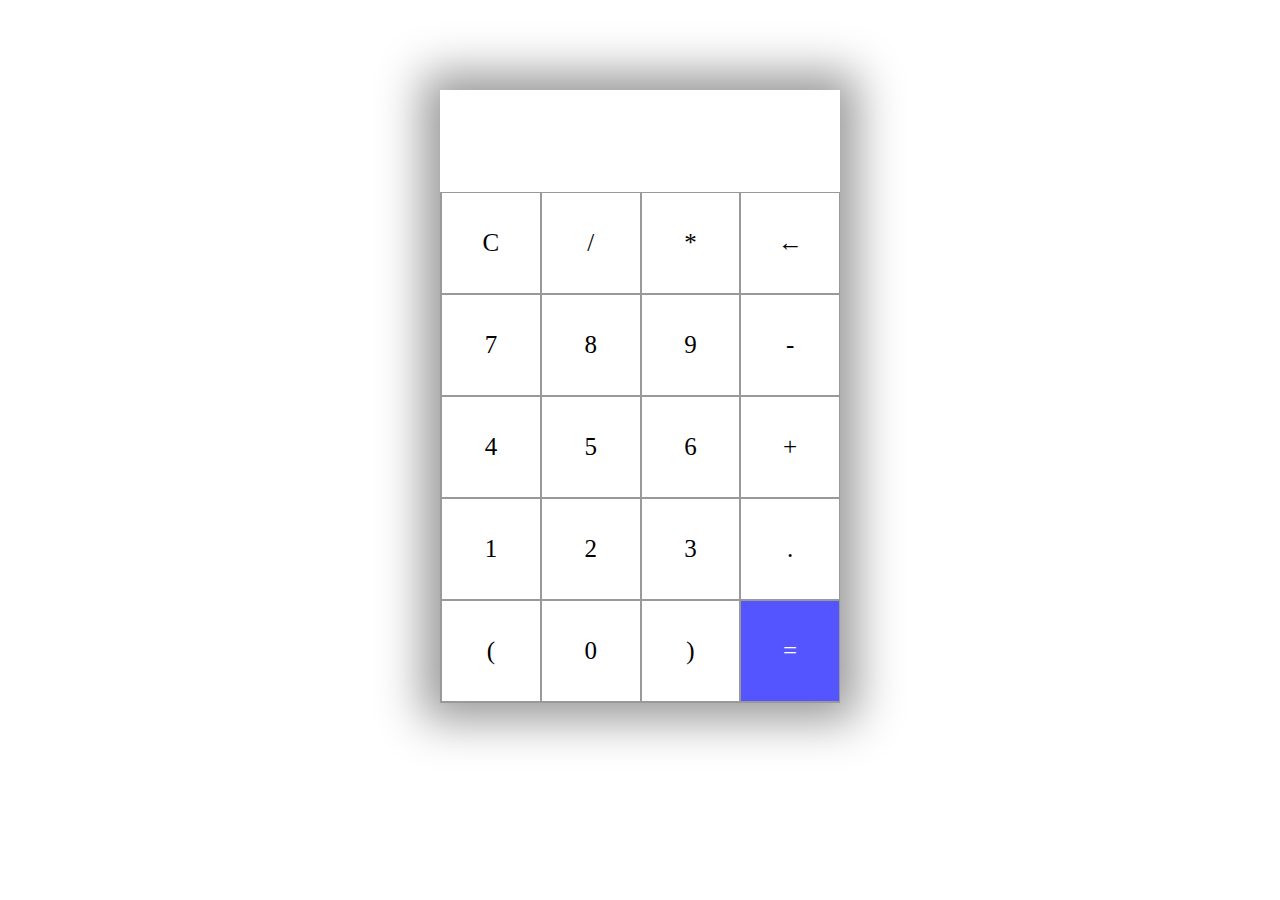
<file: index.html>
<html lang="en">

<head>
    <meta charset="UTF-8">
    <meta name="viewport" content="width=device-width, initial-scale=1.0">
    <title>My Calculator</title>
    <link rel="stylesheet" href="style.css">
</head>

<body>
    <section>
        <div class="container">
            <div id="display"></div>
            <div class="buttons">
                <div class="button">C</div>
                <div class="button">/</div>
                <div class="button">*</div>
                <div class="button">&larr;</div>
                <div class="button">7</div>
                <div class="button">8</div>
                <div class="button">9</div>
                <div class="button">-</div>
                <div class="button">4</div>
                <div class="button">5</div>
                <div class="button">6</div>
                <div class="button">+</div>
                <div class="button">1</div>
                <div class="button">2</div>
                <div class="button">3</div>
                <div class="button">.</div>
                <div class="button">(</div>
                <div class="button">0</div>
                <div class="button">)</div>
                <div id="equal" class="button">=</div>
            </div>
        </div>
    </section>
    <script src="index.js"></script>
</body>

</html>
</file>
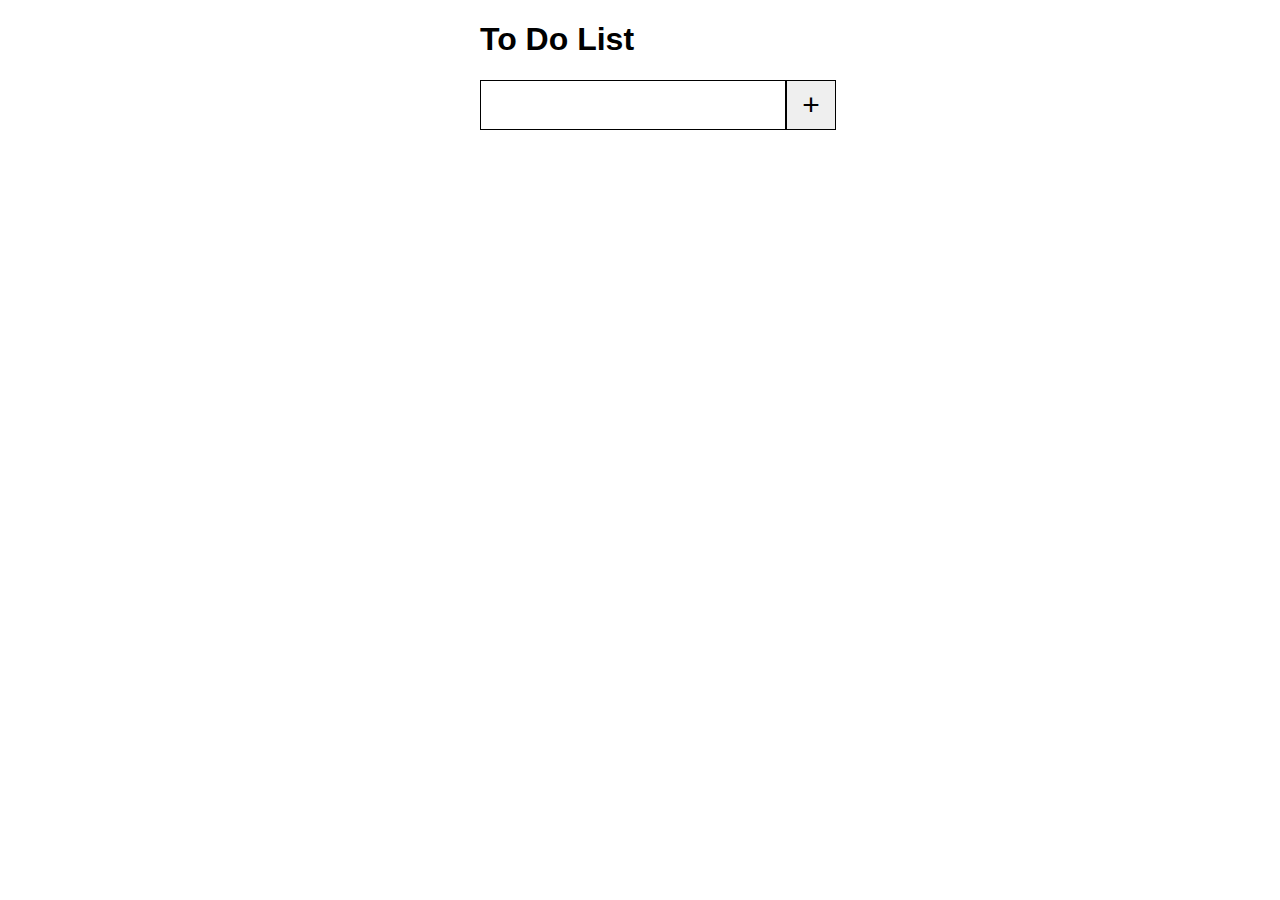
<file: Project 1/index.html>
<!DOCTYPE html>
<html lang="en">

<head>
    <meta charset="UTF-8">
    <meta name="viewport" content="width=device-width, initial-scale=1.0">
    <link rel="stylesheet" href="style.css">
    <title>To Do List</title>
</head>

<body>
    <h1>To Do List</h1>
    <div class="container">
        <input id="inputField" type="text"><button id="addToDo">+</button>
        <div class="to-dos" id="toDoContainer">
        </div>
    </div>
    <script src="main.js"></script>
</body>

</html>
</file>
<file: style.css>
.container {
    max-width: 400px;
    margin: 10vh auto 0 auto;
    box-shadow: 0px 0px 43px 17px rgba(153, 153, 153, 1);
    border-color: black;
}

#display {
    text-align: right;
    height: 70px;
    line-height: 70px;
    padding: 16px 8px;
    font-size: 25px;
}

.buttons {
    display: grid;
    border-bottom: 1px solid #999;
    border-left: 1px solid#999;
    grid-template-columns: 1fr 1fr 1fr 1fr;
}

.buttons>div {
    border-top: 1px solid #999;
    border-right: 1px solid#999;
}

.button {
    border: 0.5px solid #999;
    line-height: 100px;
    text-align: center;
    font-size: 25px;
    cursor: pointer;
}

#equal {
    background-color: rgb(85, 85, 255);
    color: white;
}

.button:hover {
    background-color: #323330;
    color: white;
    transition: 0.5s ease-in-out;
}
</file>
<file: Project 1/style.css>
html,
body {
    width: 50%;
    margin: 0 auto;
    font-family: Arial, Helvetica, sans-serif;
}

.container {
    width: 360px;
}

#inputField {
    width: 300px;
    height: 46px;
    border-width: 0;
    border: 1px solid black;
    outline: none;
    font-size: 25px;
    vertical-align: middle;
}

#addToDo {
    height: 50px;
    width: 50px;
    border: 1px solid black;
    vertical-align: middle;
    font-size: 30px;
}

.paragraph-styling {
    margin: 0;
    cursor: pointer;
    font-size: 20px;
}

.to-dos {
    margin-top: 25px;
}
</file>
